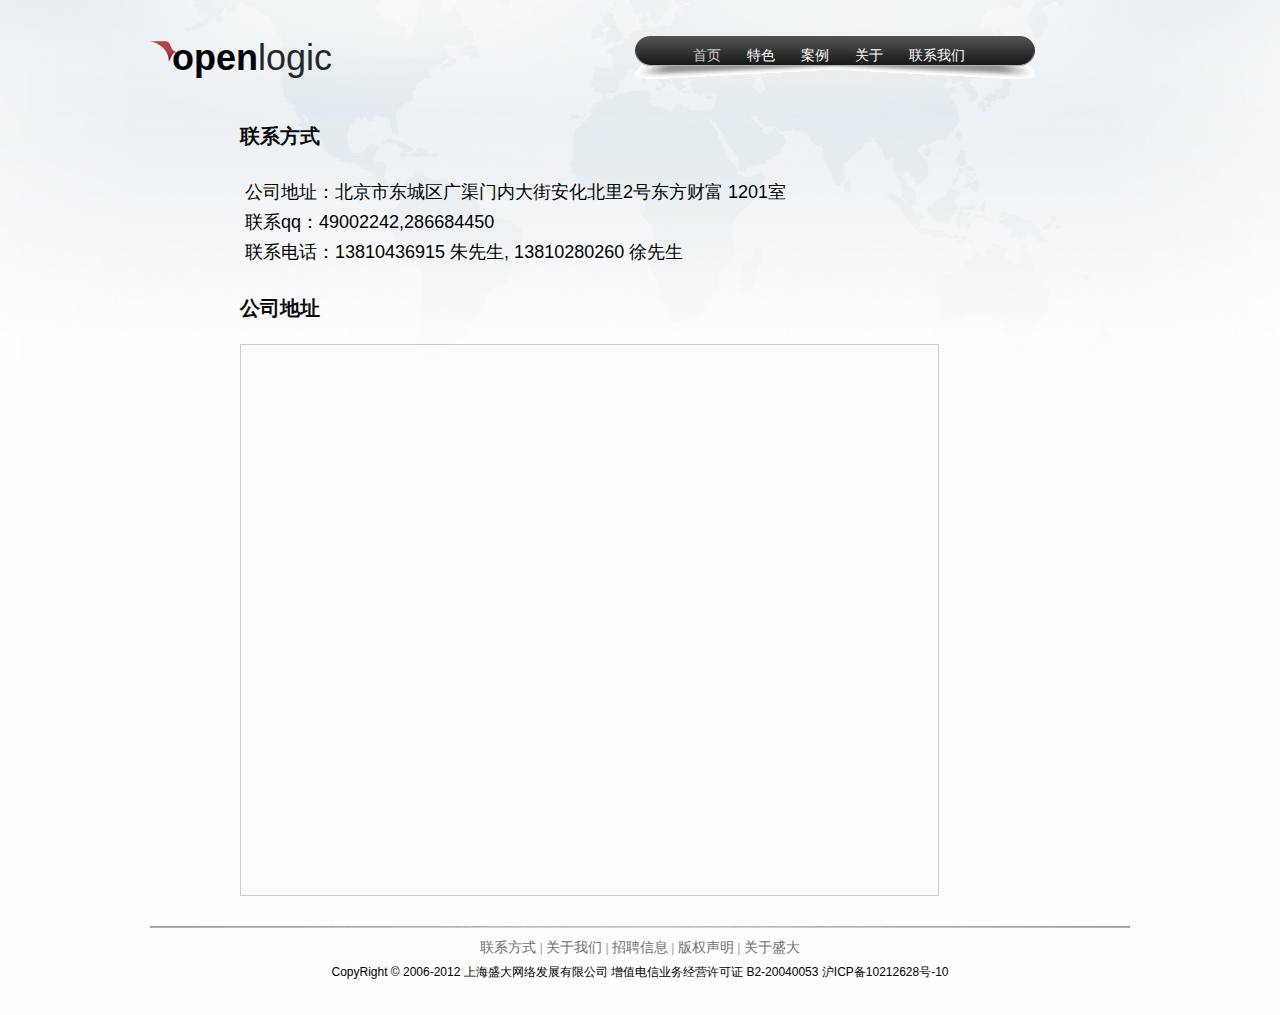
<file: concat.html>
<!DOCTYPE HTML>
<html>
<head>
    <meta charset="utf-8">
    <title>联系我们</title>
    <link rel="stylesheet" href="css/concat.css" type="text/css"/>
    <!--引用百度地图API-->
    <style type="text/css">
        html,body{margin:0;padding:0;}
        .iw_poi_title {color:#CC5522;font-size:14px;font-weight:bold;overflow:hidden;padding-right:13px;white-space:nowrap}
        .iw_poi_content {font:12px arial,sans-serif;overflow:visible;padding-top:4px;white-space:-moz-pre-wrap;word-wrap:break-word}
    </style>
    <script type="text/javascript" src="http://api.map.baidu.com/api?key=&v=1.1&services=true"></script>
</head>
<body>
<div class="wrapper">
    <div class="container">
        <div class="header">
            <h1><a href="./index.html"><span>open</span>logic</a></h1>

            <div class="nav">
                <ul>
                    <li class="current"><a href="./index.html"><span>首页</span></a></li>
                    <li><a href="#"><span>特色</span></a>
                    </li>
                    <li><a href="#"><span>案例</span></a>
                    </li>
                    <li><a href="#"><span>关于</span></a>
                    </li>
                    <li><a href="#"><span>联系我们</span></a>
                    </li>
                </ul>
            </div>
            <div class="clear"></div>
        </div>
        <div class="content">
            <div class="concatway">
                <h3>联系方式</h3>
                <p>
                    公司地址：北京市东城区广渠门内大街安化北里2号东方财富 1201室
                    <br>联系qq：49002242,286684450
                    <br>联系电话：13810436915 朱先生, 13810280260 徐先生
                </p>
            </div>
            <div class="map">
                <h3>公司地址</h3>
                <div style="width:697px;height:550px;border:#ccc solid 1px;" id="dituContent"></div>
            </div>
        </div>
        <div class="footer">
        	<p><a href="http://www.phpcms.cn/html/page/aboutus/">联系方式</a><span> | </span><a href="http://www.phpcms.cn/html/page/aboutus/">关于我们</a><span> | </span><a href="http://www.phpcms.cn/html/page/joinus/">招聘信息</a><span> | </span><a href="http://www.phpcms.cn/html/page/copyright/">版权声明</a><span> | </span><a href="http://www.snda.com/cn/fstpage.html" target="_blank">关于盛大</a></p>
            <p>CopyRight © 2006-2012 上海盛大网络发展有限公司 增值电信业务经营许可证 B2-20040053 沪ICP备10212628号-10

        </p>
        </div>

    </div>
</div>
<script type="text/javascript" src="js/map.js"></script>
</body>
</html>
</file>
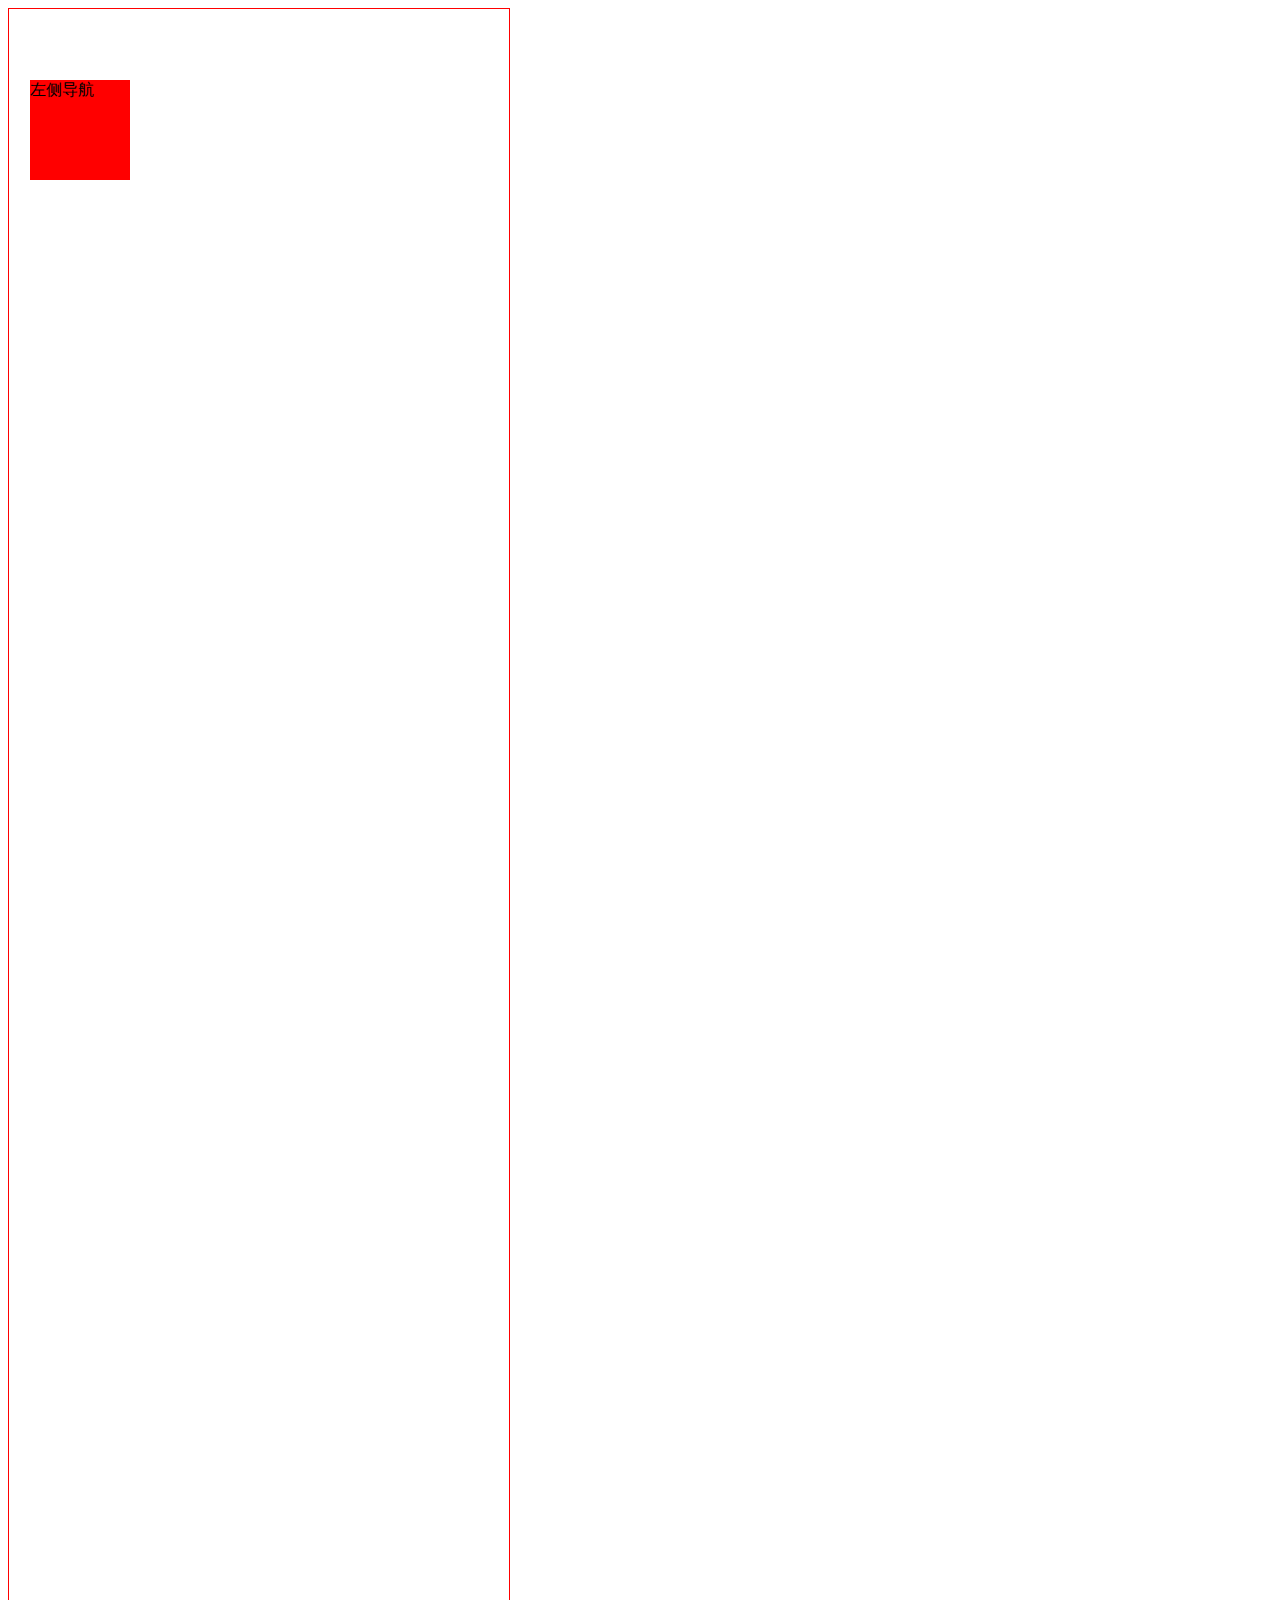
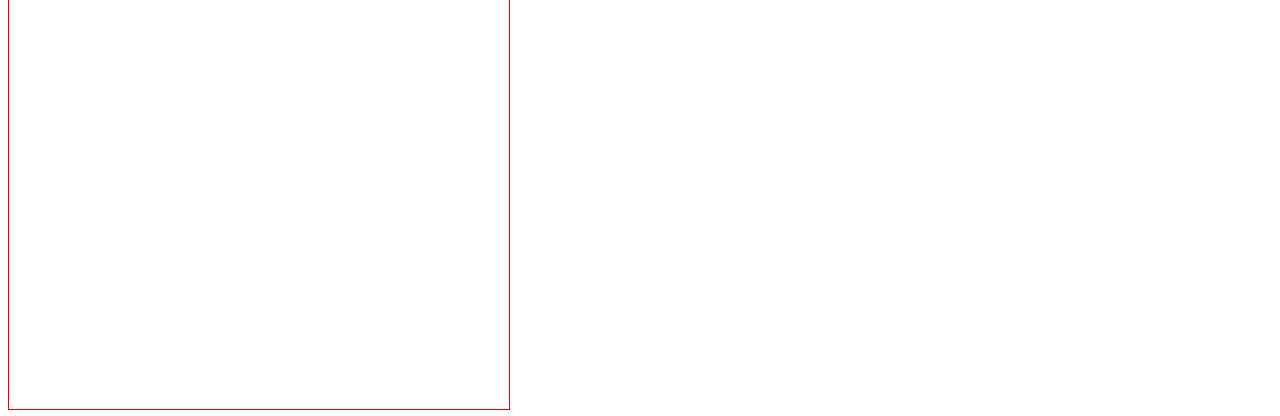
<file: fixnav.html>
<!DOCTYPE HTML>
<html>
<head>
    <meta http-equiv="Content-Type" content="text/html;charset=utf-8"/>
    <style>
   .fixnav {width:100px; height:100px; background:red; position:fixed; left:30px; top:80px;}
    </style>
</head>
<body style="height:2000px;">
<div style="width:500px;height: 100%;border: 1px solid red;position: relative;">
    <div class="fixnav">
        左侧导航
    </div>
</div>

</body>
</html>
</file>
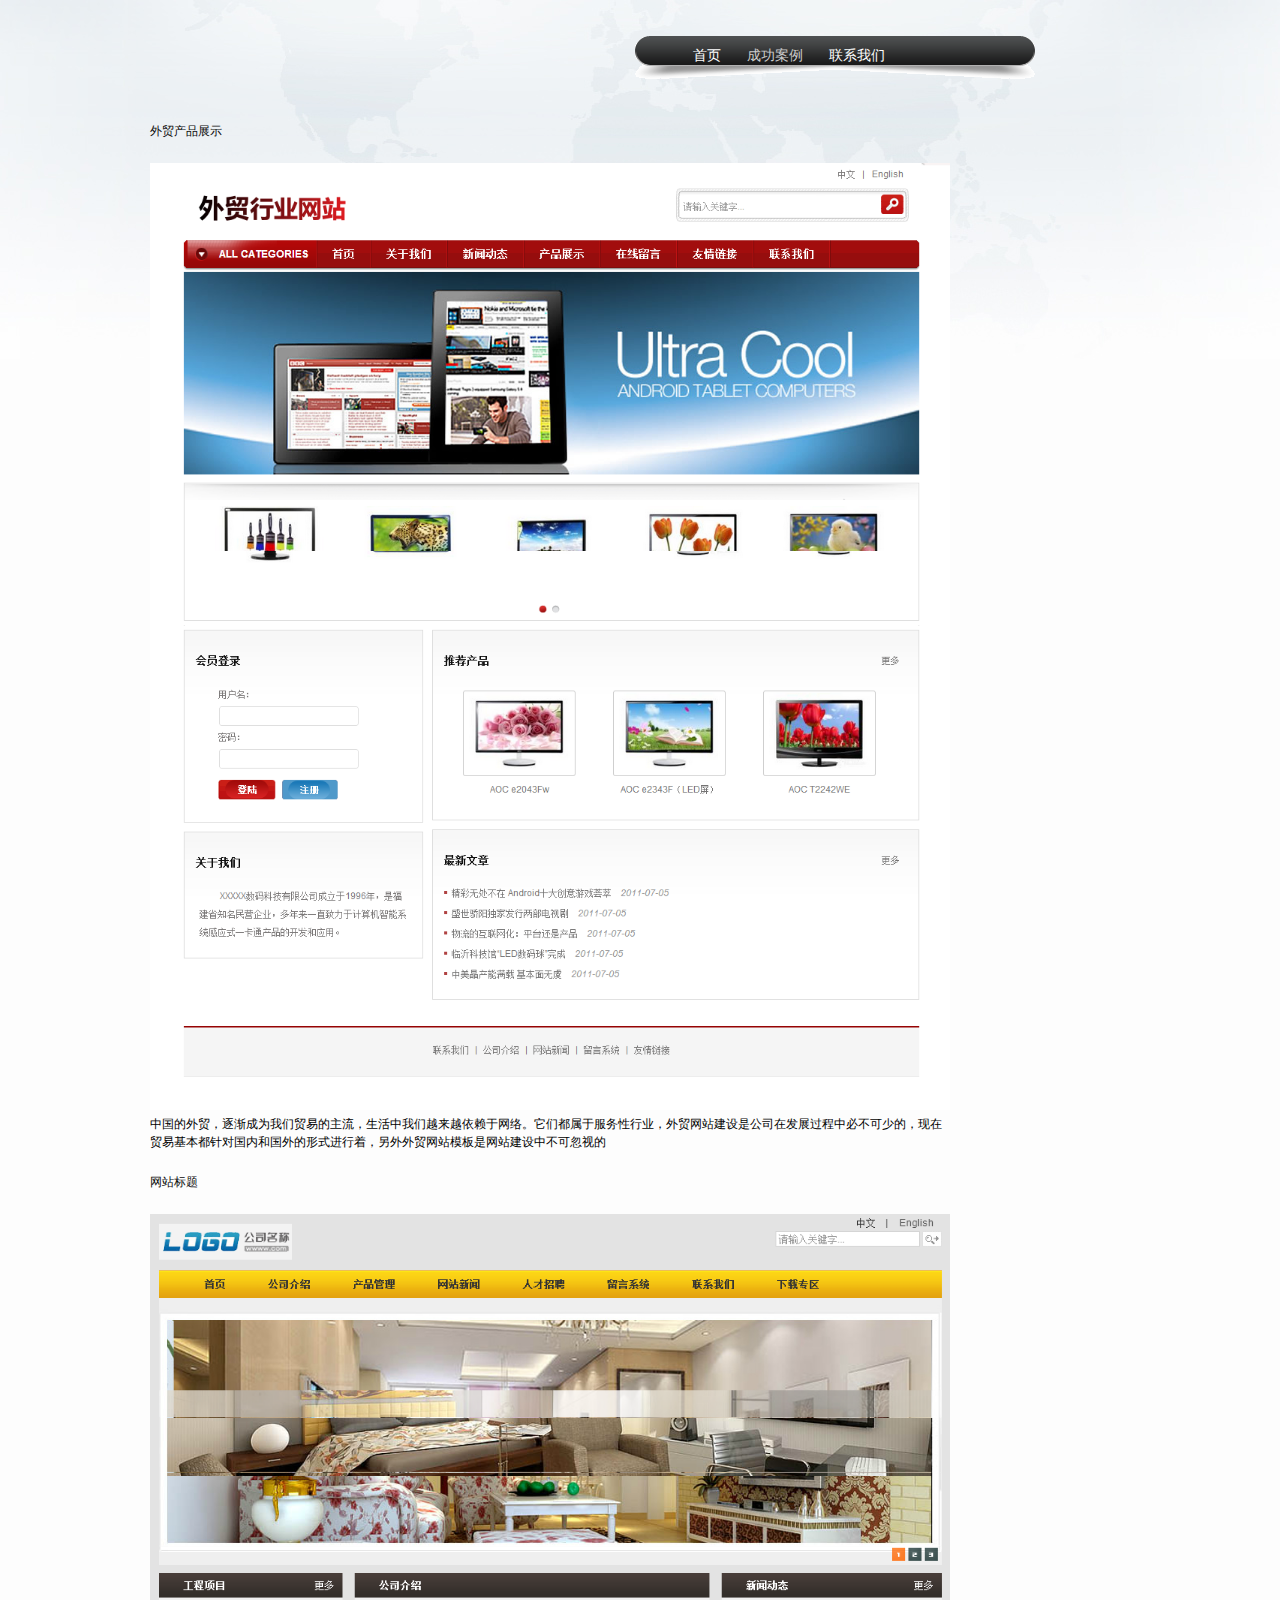
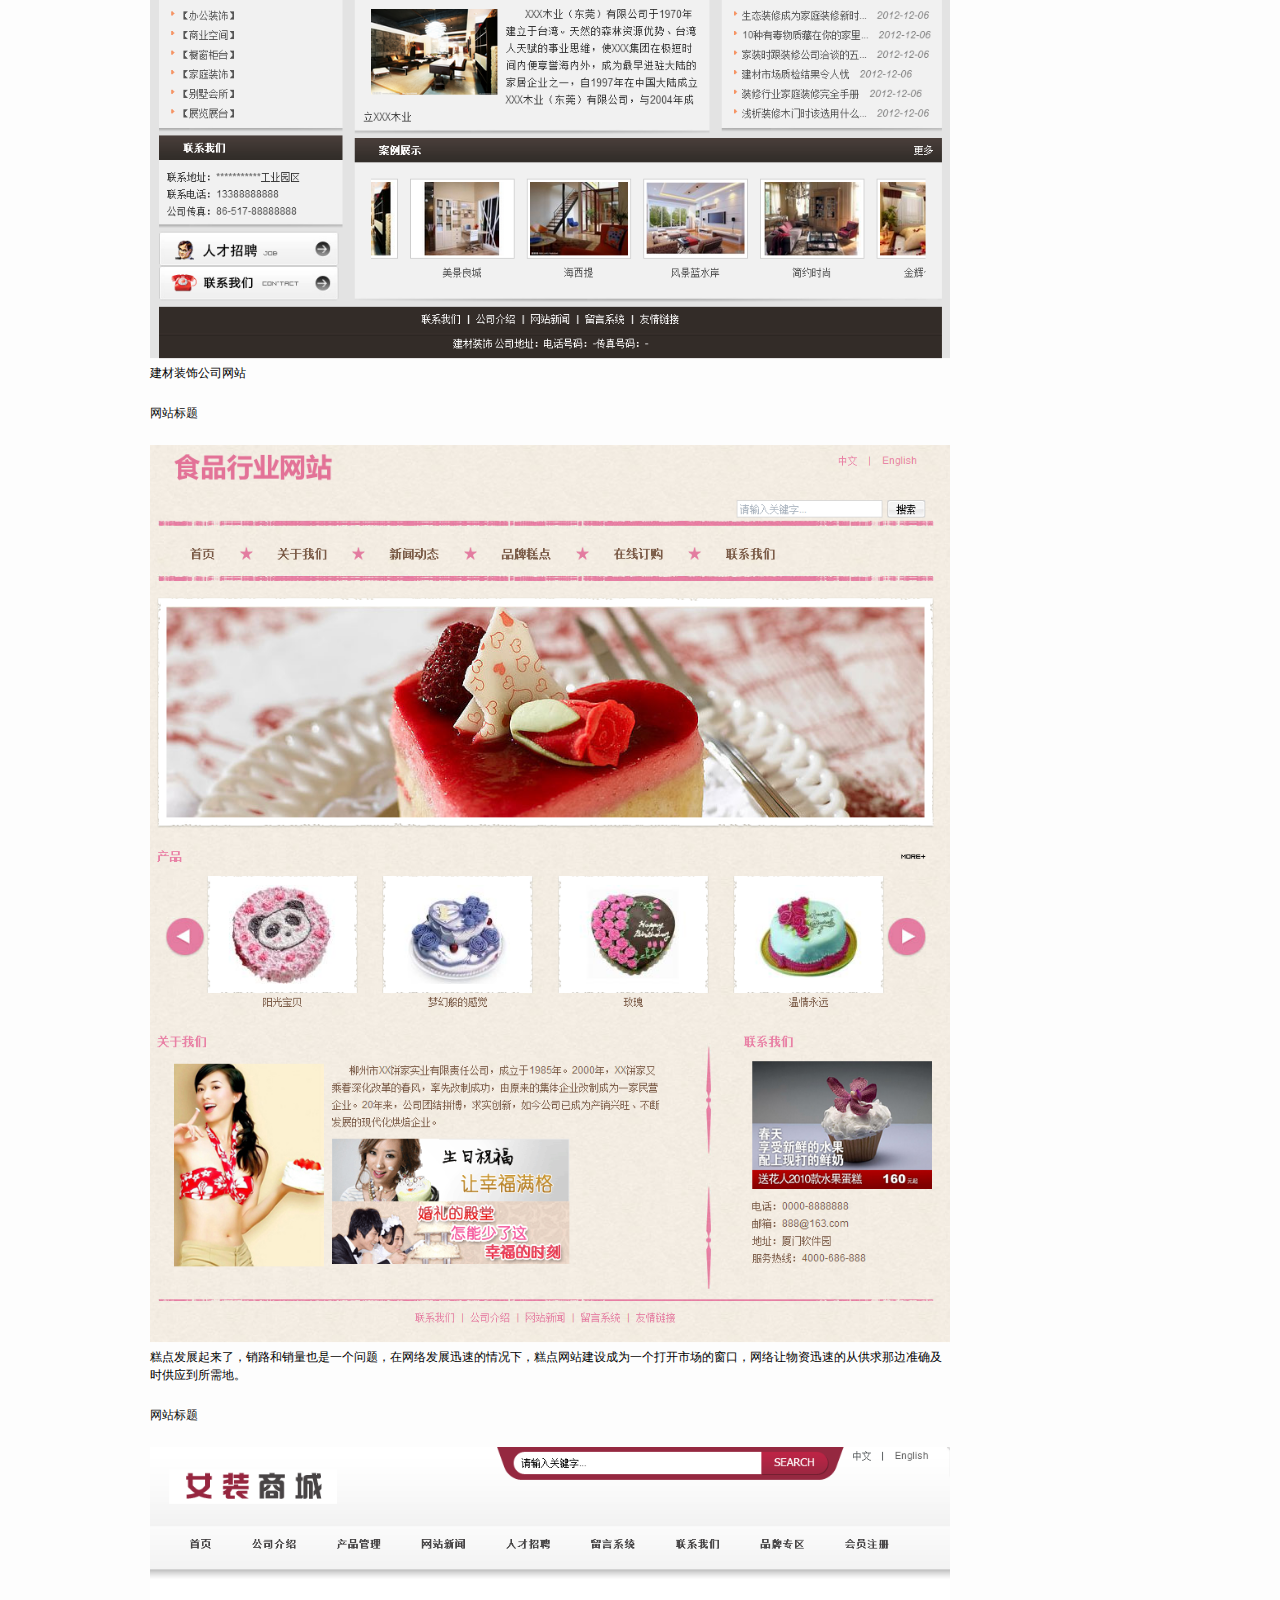
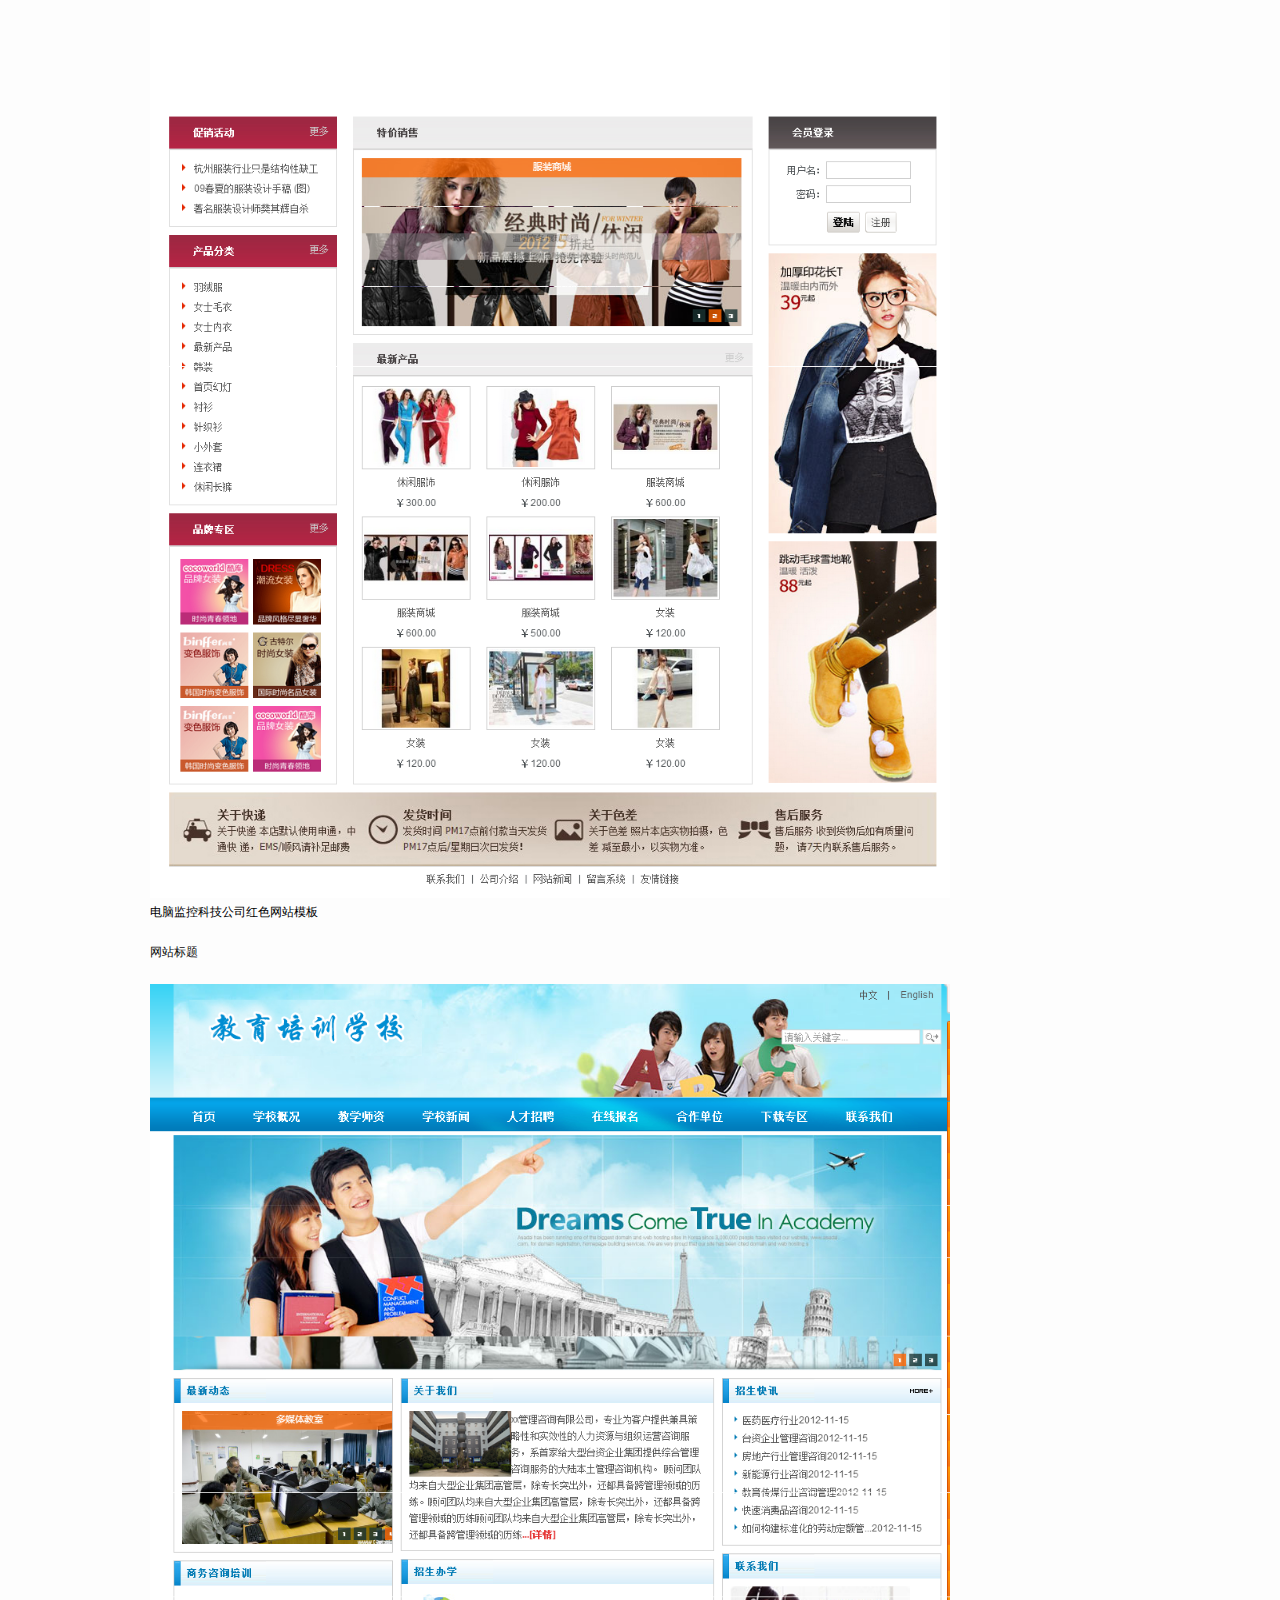
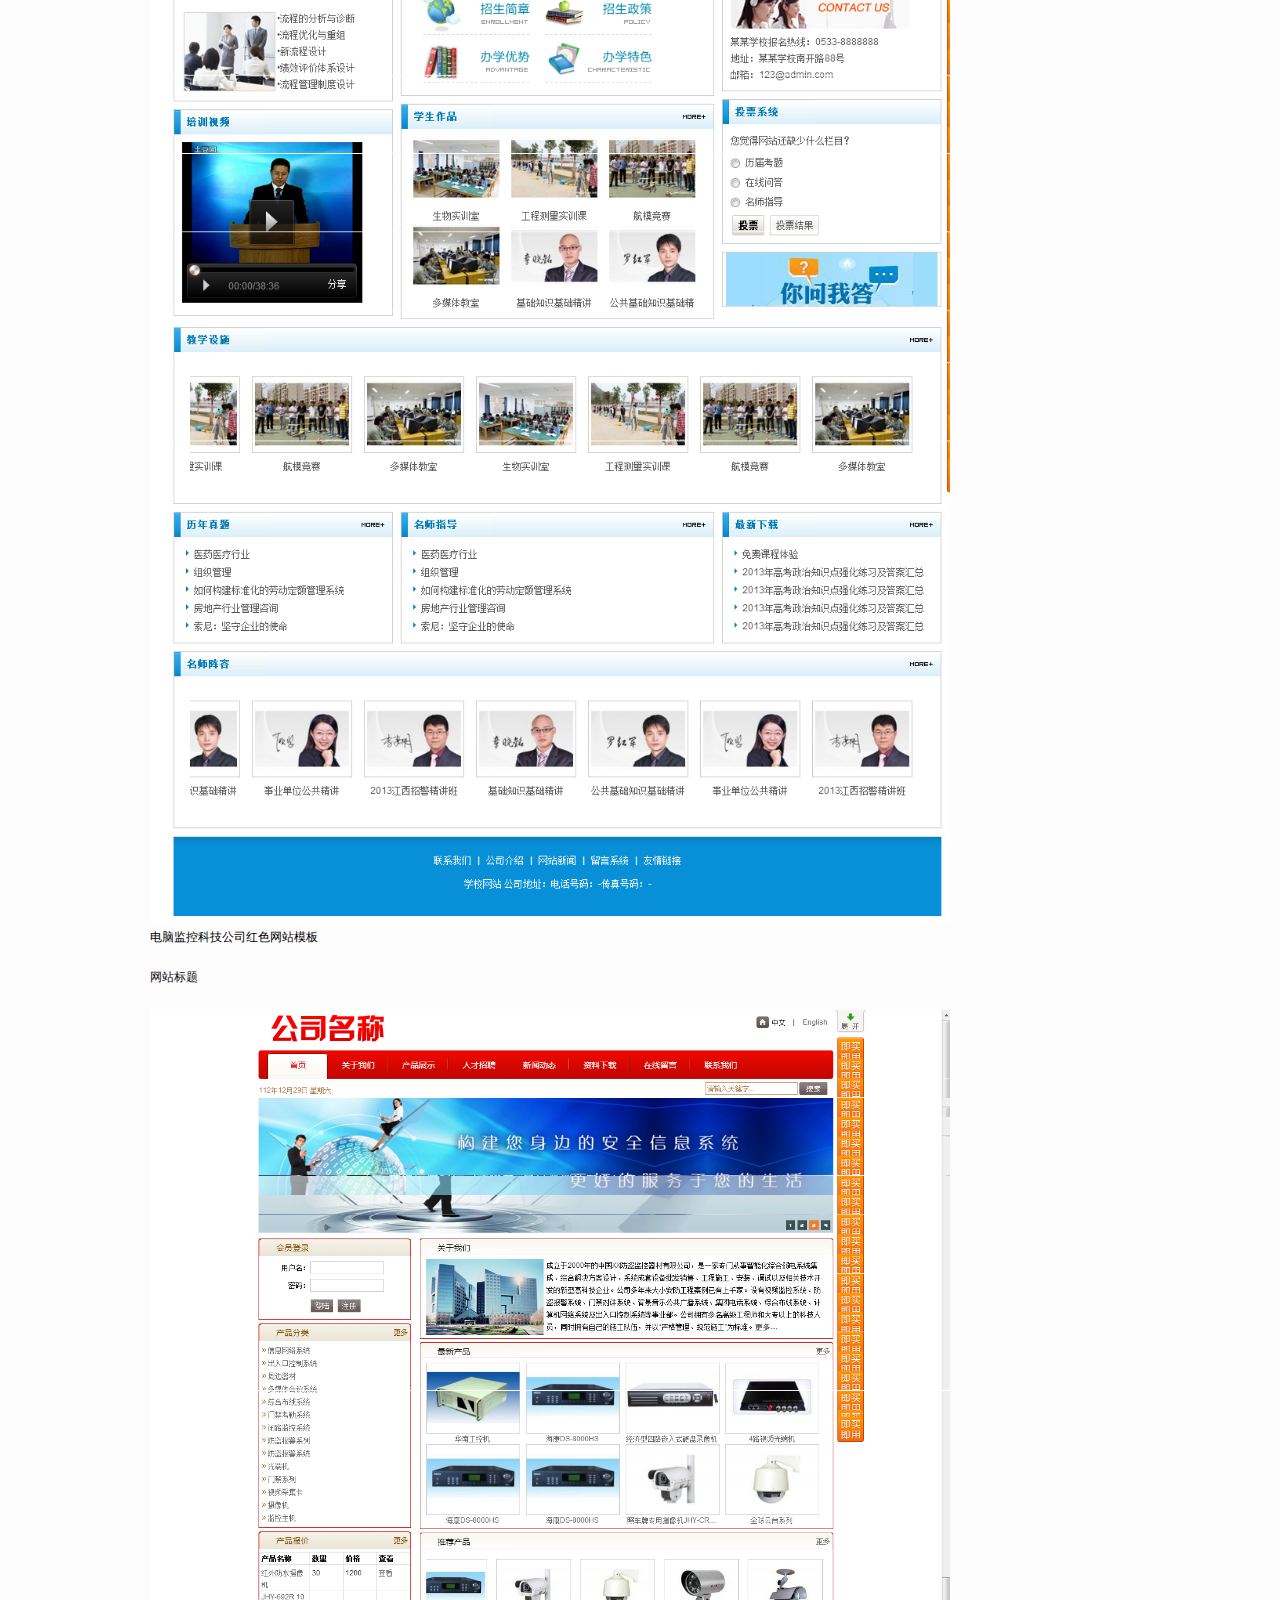
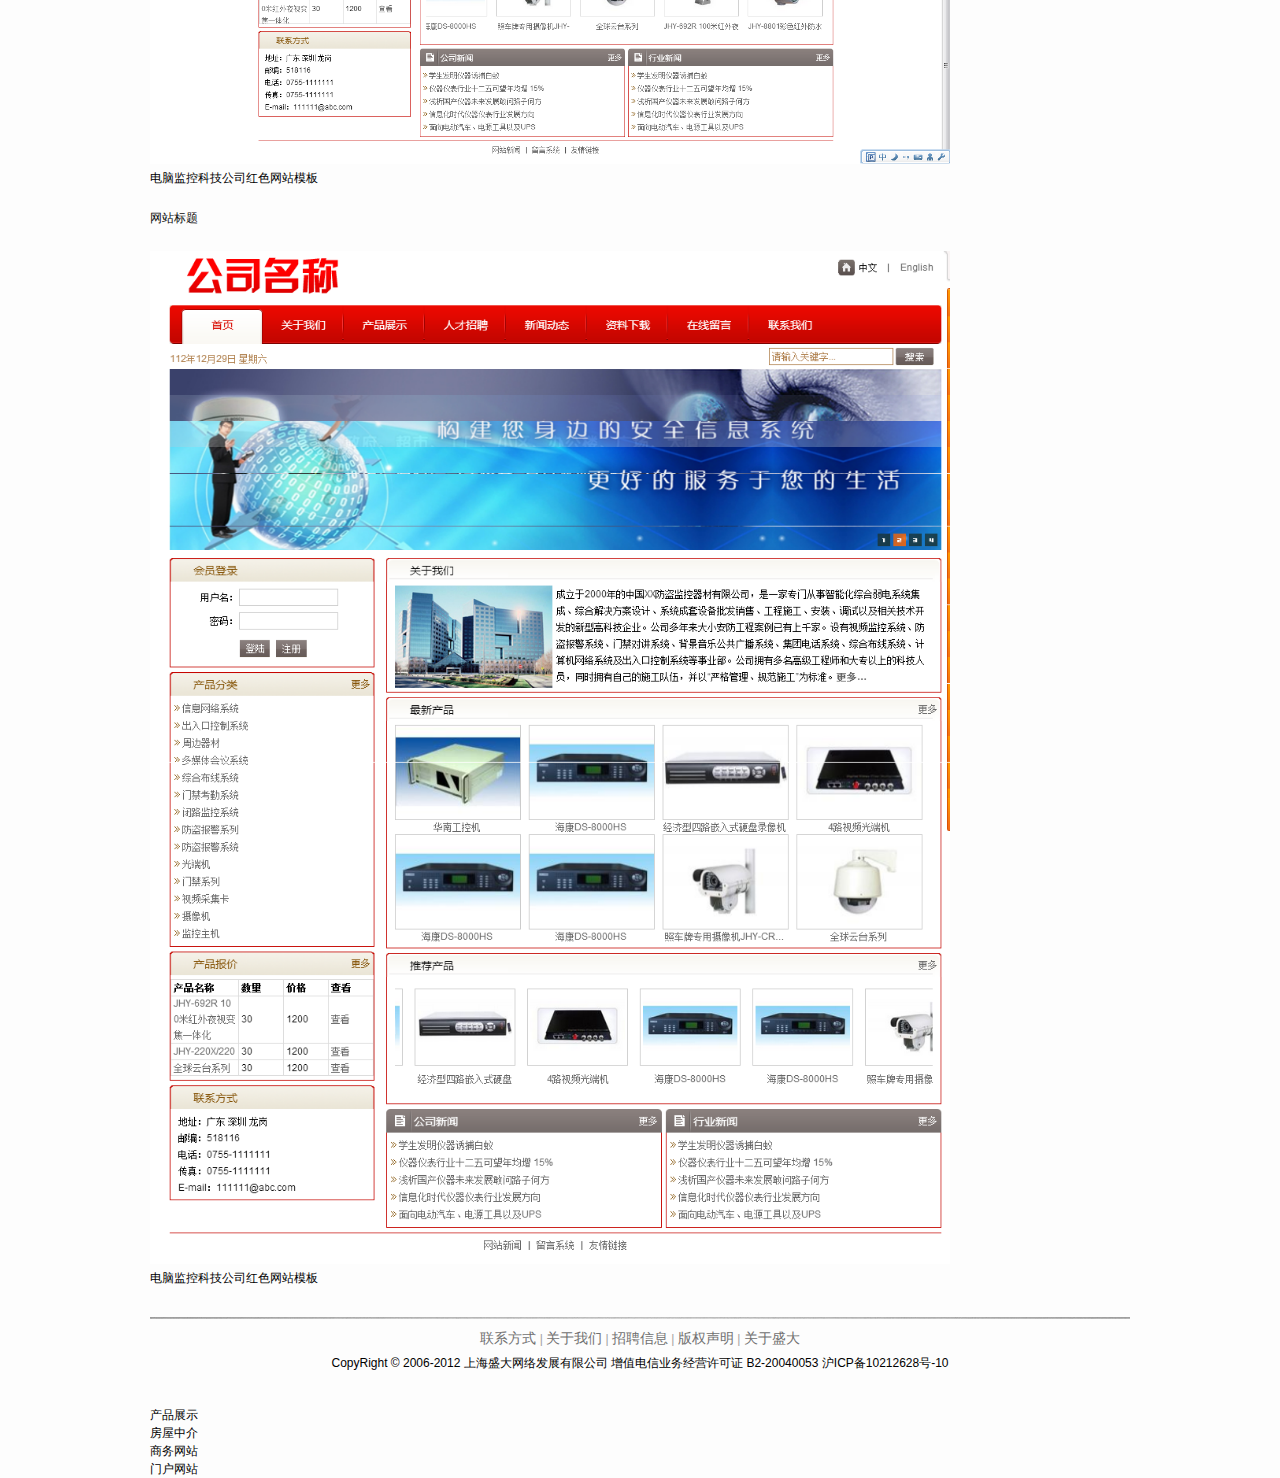
<file: model.html>
<!DOCTYPE html>
<html>
<head>
<meta charset="utf-8">
<link rel="stylesheet" href="css/model.css" type="text/css" />
<script type="text/javascript" src="js/utils-api.js"></script>
<title>成功案例</title>
</head>
<body>
	<div class="wrapper">
		<div class="container">
			<div class="header">
				<h1>
					<a href="./index.html"></a>
				</h1>
				<div class="nav">
					<ul>
						<li><a href="./index.html"><span>首页</span></a></li>
						<li class="current"><a href="model.html"><span>成功案例</span></a></li>
						<li><a href="concat.html"><span>联系我们</span></a></li>
					</ul>
				</div>
				<div class="clear"></div>
			</div>
            <div class="content">

			<div id="itemwrap">
				<div type="product" class="item">
					<h3>外贸产品展示</h3>
					<img src="images/1.png">
					<p class="desc">
						中国的外贸，逐渐成为我们贸易的主流，生活中我们越来越依赖于网络。它们都属于服务性行业，外贸网站建设是公司在发展过程中必不可少的，现在贸易基本都针对国内和国外的形式进行着，另外外贸网站模板是网站建设中不可忽视的
					</p>
					<h3>网站标题</h3>
					<img src="images/2.png">
					<p class="desc">建材装饰公司网站</p>
				</div>
				<div class="item" type="house">
					<h3>网站标题</h3>
					<img src="images/3.png">
					<p class="desc">
						糕点发展起来了，销路和销量也是一个问题，在网络发展迅速的情况下，糕点网站建设成为一个打开市场的窗口，网络让物资迅速的从供求那边准确及时供应到所需地。
						</p>
					<h3>网站标题</h3>
					<img src="images/4.png">
					<p class="desc">电脑监控科技公司红色网站模板</p>
				</div>
				<div class="item" type="business">
					<h3>网站标题</h3>
					<img src="images/5.png">
					<p class="desc">电脑监控科技公司红色网站模板</p>
					<h3>网站标题</h3>
					<img src="images/6.png">
					<p class="desc">电脑监控科技公司红色网站模板</p>
				</div>
				<div class="item" type="gateway">
					<h3>网站标题</h3>
					<img src="images/7.png">
					<p class="desc">电脑监控科技公司红色网站模板</p>
				</div>
			</div>
            </div>
			<div class="footer">
				<p>
					<a href="http://www.phpcms.cn/html/page/aboutus/">联系方式</a><span>
						| </span><a href="http://www.phpcms.cn/html/page/aboutus/">关于我们</a><span>
						| </span><a href="http://www.phpcms.cn/html/page/joinus/">招聘信息</a><span>
						| </span><a href="http://www.phpcms.cn/html/page/copyright/">版权声明</a><span>
						| </span><a href="http://www.snda.com/cn/fstpage.html" target="_blank">关于盛大</a>
				</p>
				<p>CopyRight © 2006-2012 上海盛大网络发展有限公司 增值电信业务经营许可证 B2-20040053
					沪ICP备10212628号-10</p>
			</div>
            <div class="fixnav">
                    <ul id="leftnav">
                        <li type="product" class="current">产品展示</li>
                        <li type="house">房屋中介</li>
                        <li type="business">商务网站</li>
                        <li type="gateway">门户网站</li>
                    </ul>
                </div>
		</div>

	</div>

<script type="text/javascript">
    (function(){
        var utils = xf.ui.Utils;
        var ItemWrap = {
            itemlist : function(){
                var items = document.getElementById("itemwrap").childNodes,
                        itemarr = [];
                for(var i = 0,item;item=items[i++];){
                    if(item.nodeType==1&&utils.hasClass(item,"item")){
                        itemarr.push(item);
                    }
                }
                return itemarr;
            }(),
            hideItem:function(index){
                if(index!=undefined){
                    this.itemlist[index].style.display = "none";
                }else{
                    for(var i= 0,item;item=this.itemlist[i++];){
                        item.style.display = "none";
                    }
                }
            },
            showItem:function(type){
                this.hideItem();
                for(var i = 0,item;item=this.itemlist[i++];){
                    if(item.getAttribute("type")==type){
                        item.style.display = "";
                    }
                }
            }
        }
        ItemWrap.showItem(0)
        var LeftNav = {
            navlist:function(){
                var navs = document.getElementById('leftnav').childNodes,
                        me = this,
                        navarr = [];
                for(var i= 0,nav;nav=navs[i++];){
                    if(nav.nodeType==1&&/li/ig.test(nav.tagName)){
                        var type = nav.getAttribute("type");
                        (function(type){
                            nav.onclick = function(){
                                LeftNav.addCurrent(this);
                                ItemWrap.showItem(type);
                                window.scrollTo(0,0);
                            }
                        })(type);
                        navarr.push(nav);
                    }
                }
                return navarr;
            }(),
            removeCurrent:function(index){
                if(index!=undefined){
                    utils.removeClasses(this.navlist[index],"current");
                }else{
                    for(var i= 0,nav;nav=this.navlist[i++];){
                        utils.removeClasses(nav,"current");
                    }
                }
            },
            addCurrent:function(nav){
                this.removeCurrent();
                if(nav){
                    utils.addClass( nav,"current");
                }
            }
        }
        ItemWrap.showItem("product");
    })()
</script>
</body>
</html>
</file>
<file: css/concat.css>
@import "common.css";

.concatway h3,.map h3{font-weight: bold;font-size: 20px;}
.concatway p{padding: 5px;font-size: 18px;line-height: 30px;}
.content{width: 800px;margin: 0 auto;}
</file>
<file: css/model.css>
@import "common.css";

.item img{width: 800px;}
.item{width: 800px;}
</file>
